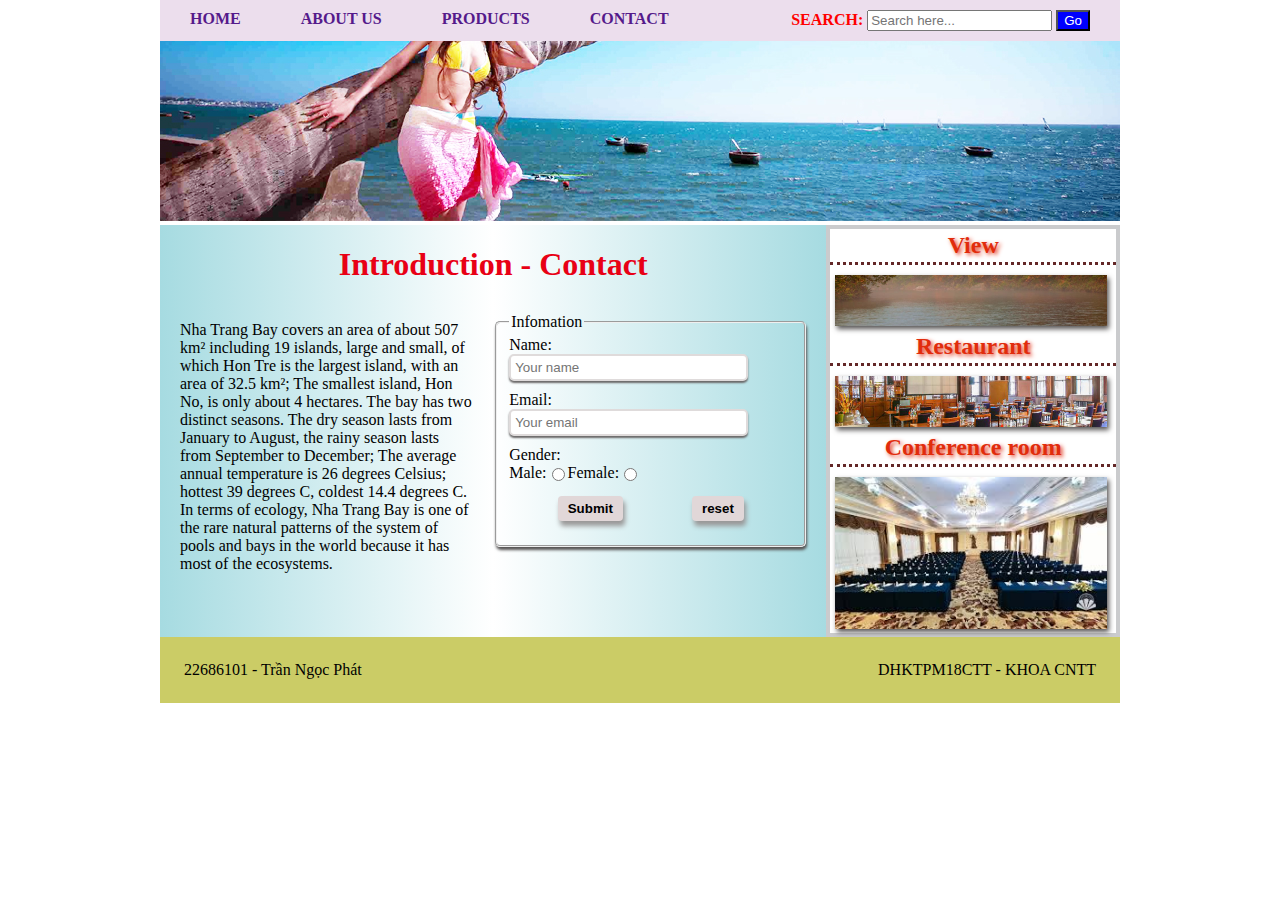
<file: index.html>
<!DOCTYPE html>
<html lang="en">
<head>
    <meta charset="UTF-8">
    <meta name="viewport" content="width=device-width, initial-scale=1.0">
    <title>Document</title>
    <link rel="stylesheet" href="./css/main.css">
</head>
<body>
    <div class="container">
        <div class="nav">
            <ul class="nav__list">
                <li class="nav__item">
                    <a href="">HOME</a>
                </li>
                <li class="nav__item">
                    <a href="">ABOUT US</a>
                </li>
                <li class="nav__item">
                    <a href="">PRODUCTS</a>
                </li>
                <li class="nav__item">
                    <a href="">CONTACT</a>
                </li>
            </ul>

            <div class="search">
                <span class="search__title">SEARCH:</span>
                <input type="text" class="search__input" placeholder="Search here...">
                <button type="submit" class="search__btn">Go</button>
            </div>
        </div>

        <div class="header">
            <img src="./hinh/header.jpg" alt="">
        </div>

        <div class="content">
            <div class="section">
                <h1 class="section__title">Introduction - Contact</h1>
                <div class="section__content">
                    <div class="section__content-des">
                        <p>Nha Trang Bay covers an area of about 507 km² including 19 islands, large and small, of which Hon Tre is the largest island, with an area of 32.5 km²; The smallest island, Hon No, is only about 4 hectares. The bay has two distinct seasons. The dry season lasts from January to August, the rainy season lasts from September to December; The average annual temperature is 26 degrees Celsius; hottest 39 degrees C, coldest 14.4 degrees C. In terms of ecology, Nha Trang Bay is one of the rare natural patterns of the system of pools and bays in the world because it has most of the ecosystems.</p>
                    </div>
                    <div class="section__content-info">
                        <fieldset class="content-info">
                            <legend>Infomation</legend>
                            <form action="">
                                <div class="content-info__item">
                                    <span>Name:</span>
                                    <input type="text"  placeholder="Your name" required class="content-info__input">
                                </div>
                                <div class="content-info__item">
                                    <span>Email:</span>
                                    <input type="email" placeholder="Your email" required class="content-info__input"d>
                                </div>
                                <div class="content-info__item">
                                    <span>Gender:</span>
                                    <div class="content-info__item-select">
                                        <span>Male:</span>
                                        <input type="radio" name="gender" id="">
                                        <span>Female:</span>
                                        <input type="radio" name="gender" id="">
                                    </div>
                                </div>
    
                                <div class="content-info__submit">
                                    <input type="submit" value="Submit">
                                    <input type="reset" value="reset">
                                </div>
                            </form>


                            
                        </fieldset>
                    </div>
                </div>
            </div>

            <div class="aside">
                <div class="aside__item">
                    <div class="aside-content">
                        <h2 class="aside-title">View</h2>
                    </div>
                    <img src="./hinh/img1.jpg" alt="" class="aside-img">
                </div>
                <div class="aside__item">
                    <div class="aside-content">
                        <h2 class="aside-title">Restaurant</h2>
                    </div>
                    <img src="./hinh/img2.jpg" alt="" class="aside-img">
                </div>
                <div class="aside__item">
                    <div class="aside-content">
                        <h2 class="aside-title">Conference room</h2>
                    </div>
                    <img src="./hinh/img3.jpg" alt="" class="aside-img">
                </div>
            </div>
        </div>


        <div class="footer">
            <span>22686101 - Trần Ngọc Phát</span>
            <span>DHKTPM18CTT - KHOA CNTT</span>
        </div>
    </div>
</body>
</html>
</file>
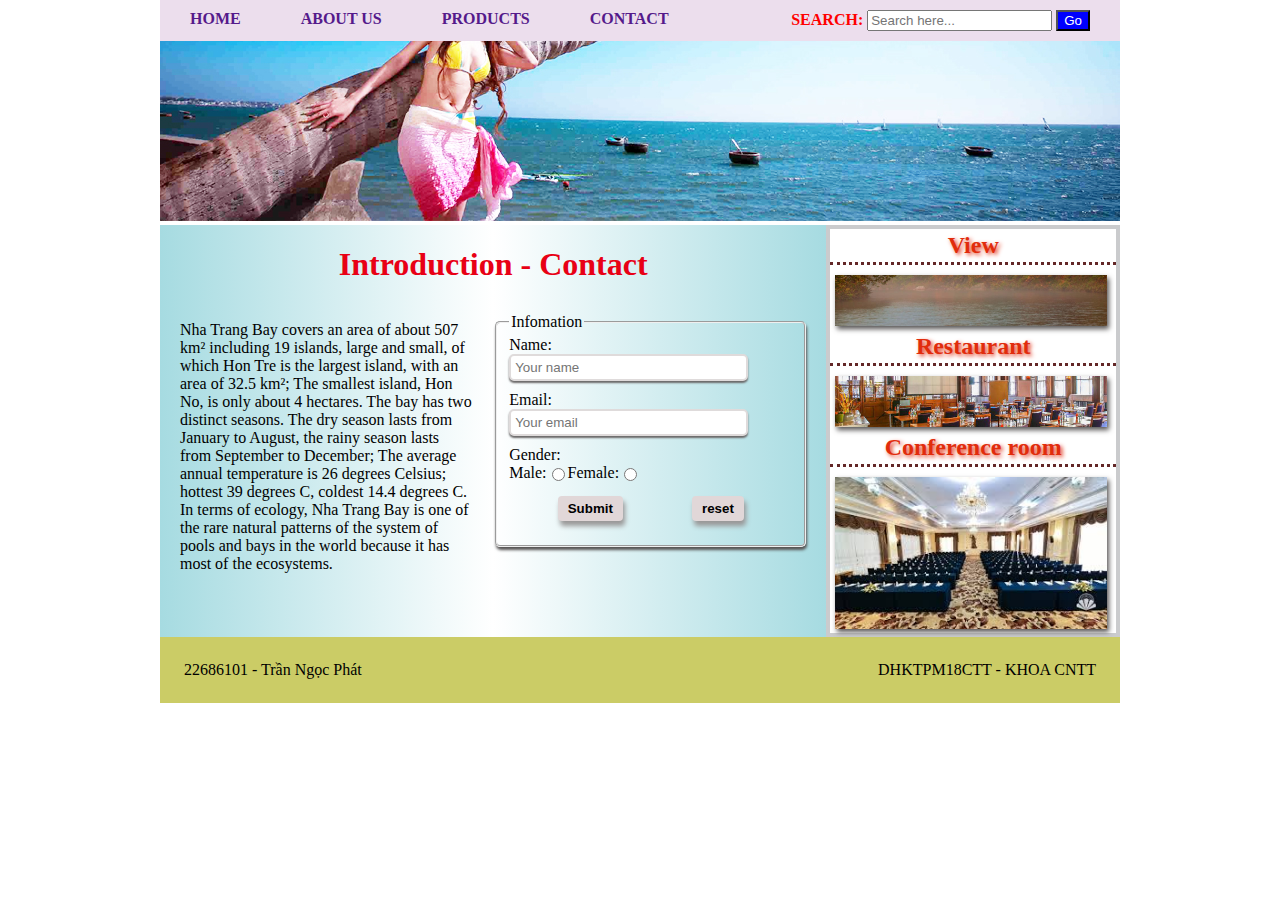
<file: home.html>
<!DOCTYPE html>
<html lang="en">
<head>
    <meta charset="UTF-8">
    <meta name="viewport" content="width=device-width, initial-scale=1.0">
    <title>Document</title>
    <link rel="stylesheet" href="./css/main.css">
</head>
<body>
    <div class="container">
        <div class="nav">
            <ul class="nav__list">
                <li class="nav__item">
                    <a href="">HOME</a>
                </li>
                <li class="nav__item">
                    <a href="">ABOUT US</a>
                </li>
                <li class="nav__item">
                    <a href="">PRODUCTS</a>
                </li>
                <li class="nav__item">
                    <a href="">CONTACT</a>
                </li>
            </ul>

            <div class="search">
                <span class="search__title">SEARCH:</span>
                <input type="text" class="search__input" placeholder="Search here...">
                <button type="submit" class="search__btn">Go</button>
            </div>
        </div>

        <div class="header">
            <img src="./hinh/header.jpg" alt="">
        </div>

        <div class="content">
            <div class="section">
                <h1 class="section__title">Introduction - Contact</h1>
                <div class="section__content">
                    <div class="section__content-des">
                        <p>Nha Trang Bay covers an area of about 507 km² including 19 islands, large and small, of which Hon Tre is the largest island, with an area of 32.5 km²; The smallest island, Hon No, is only about 4 hectares. The bay has two distinct seasons. The dry season lasts from January to August, the rainy season lasts from September to December; The average annual temperature is 26 degrees Celsius; hottest 39 degrees C, coldest 14.4 degrees C. In terms of ecology, Nha Trang Bay is one of the rare natural patterns of the system of pools and bays in the world because it has most of the ecosystems.</p>
                    </div>
                    <div class="section__content-info">
                        <fieldset class="content-info">
                            <legend>Infomation</legend>
                            <form action="">
                                <div class="content-info__item">
                                    <span>Name:</span>
                                    <input type="text"  placeholder="Your name" required class="content-info__input">
                                </div>
                                <div class="content-info__item">
                                    <span>Email:</span>
                                    <input type="email" placeholder="Your email" required class="content-info__input"d>
                                </div>
                                <div class="content-info__item">
                                    <span>Gender:</span>
                                    <div class="content-info__item-select">
                                        <span>Male:</span>
                                        <input type="radio" name="gender" id="">
                                        <span>Female:</span>
                                        <input type="radio" name="gender" id="">
                                    </div>
                                </div>
    
                                <div class="content-info__submit">
                                    <input type="submit" value="Submit">
                                    <input type="reset" value="reset">
                                </div>
                            </form>


                            
                        </fieldset>
                    </div>
                </div>
            </div>

            <div class="aside">
                <div class="aside__item">
                    <div class="aside-content">
                        <h2 class="aside-title">View</h2>
                    </div>
                    <img src="./hinh/img1.jpg" alt="" class="aside-img">
                </div>
                <div class="aside__item">
                    <div class="aside-content">
                        <h2 class="aside-title">Restaurant</h2>
                    </div>
                    <img src="./hinh/img2.jpg" alt="" class="aside-img">
                </div>
                <div class="aside__item">
                    <div class="aside-content">
                        <h2 class="aside-title">Conference room</h2>
                    </div>
                    <img src="./hinh/img3.jpg" alt="" class="aside-img">
                </div>
            </div>
        </div>


        <div class="footer">
            <span>22686101 - Trần Ngọc Phát</span>
            <span>DHKTPM18CTT - KHOA CNTT</span>
        </div>
    </div>
</body>
</html>
</file>
<file: css/main.css>
body {
    display: flex;
    justify-content: center;
    margin: 0;
    padding: 0;
}

.container {
    width: 960px;
    font-family: 'Times New Roman', Times, serif;
}

.nav {
    background-color: #ecdeed;
    display: flex;
    justify-content: space-between;
}

.nav__list {
    margin: 0;
    padding: 0;
    list-style: none;
    display: flex;
}

.nav__item a{
    display: block;
    text-decoration: none;
    font-weight: 600;
    padding: 10px 30px;
}

.nav__item a:hover {
    color: blue;
}

.search {
    padding: 10px 30px;
    
}

.search__title {
    color: red;
    font-weight: 600;

}

.search__btn {
    background-color: blue;
    color: #fff;
    cursor: pointer;
}

.header {

}

.content {
    display: flex;
}

.section {
    width: 70%;
    background-image: linear-gradient(to right,#a6dbe1, #fff,#a6dbe1);

}

.section__title {
    color: #e80015;
    text-align: center;
}

.section__content {
    display: flex;
}

.section__content-des {
    flex: 1;
}

.section__content-des p {
    padding: 20px;
    padding-top: 0px;
}

.section__content-info {
    flex: 1;
}

.content-info {
    border-radius: 5px;
    box-shadow: 1px 3px 3px #555353;
    margin-right: 20px;
    margin-top: 8px;
}

.content-info span{
    display: block;
}

.content-info__input {
    width: 80%;
    margin-bottom: 10px;
    border-radius: 5px;
    padding: 4px;
    box-shadow: 0 2px 2px  #6a6868;
    border: 2px solid #dfdbdb;
}

.content-info__item-select {
    display: flex;
}

.content-info__submit {
    margin: 14px;
    display: flex;
    justify-content: space-around;
}

.content-info__submit input {
    padding: 5px 10px;
    border: none;
    background-color: #e1d7d8;
    box-shadow: 2px 5px 5px #999797;
    font-weight: 700;
    border-radius: 4px;
    cursor: pointer;
}

.content-info__submit input:hover {
    opacity: 0.5;
}

.aside {
    width: 30%;
    border: 4px solid #cacbcd;
}

.aside-title {
    color: #e12c0c;
    text-shadow: 2px 2px 4px #e23a1d;
    text-align: center;
    margin: 3px;
}
.aside-content {
    border-bottom: 3px dotted #632727;
}

.aside-img {
    margin-top: 10px;
    width: 95%;
    box-shadow: 2px 3px 5px #555353;
    margin-left: 5px;
}

.footer {
    background-color: #cbcc66;
    display: flex;
    justify-content: space-between;
}

.footer span {
    padding: 24px;
}
</file>
